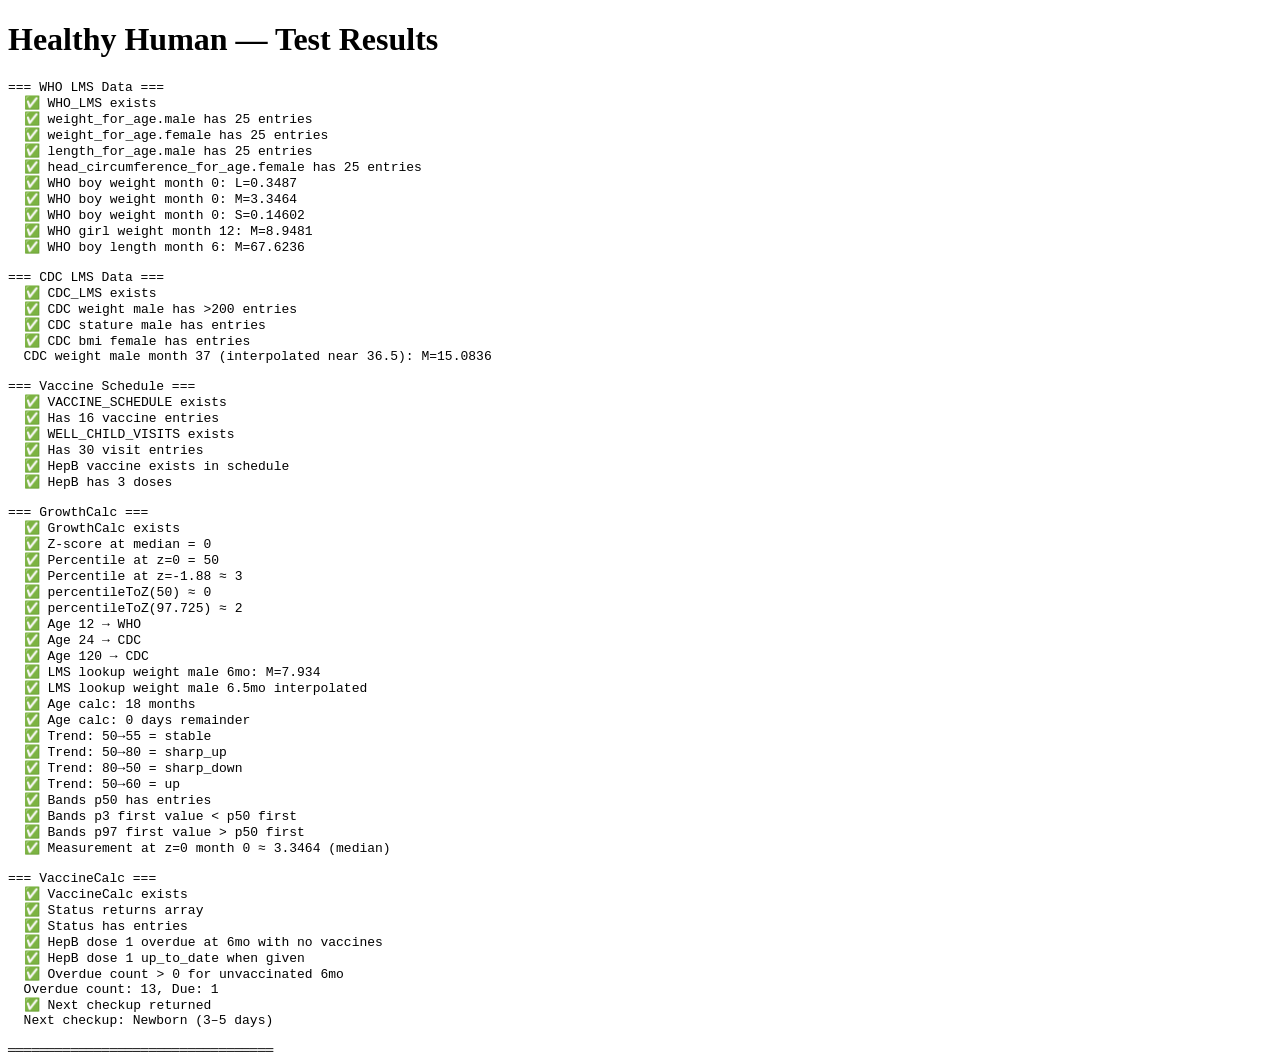
<file: test.html>
<!DOCTYPE html>
<html>
<head><title>Healthy Human — Data &amp; Calc Test</title></head>
<body>
<h1>Healthy Human — Test Results</h1>
<pre id="output"></pre>

<!-- Load data first, then calculations -->
<script src="data/who-lms.js"></script>
<script src="data/cdc-lms.js"></script>
<script src="data/vaccines.js"></script>
<script src="calc/growth.js"></script>
<script src="calc/vaccines.js"></script>

<script>
(function () {
  var out = [];
  var pass = 0;
  var fail = 0;

  function log(msg) { out.push(msg); }
  function assert(label, condition) {
    if (condition) { pass++; log('  ✅ ' + label); }
    else           { fail++; log('  ❌ FAIL: ' + label); }
  }
  function approx(a, b, tol) { return Math.abs(a - b) < (tol || 0.01); }

  // ── 1. WHO LMS Data ────────────────────────────────────────────
  log('=== WHO LMS Data ===');
  assert('WHO_LMS exists', !!window.WHO_LMS);
  assert('weight_for_age.male has 25 entries', window.WHO_LMS.weight_for_age.male.length === 25);
  assert('weight_for_age.female has 25 entries', window.WHO_LMS.weight_for_age.female.length === 25);
  assert('length_for_age.male has 25 entries', window.WHO_LMS.length_for_age.male.length === 25);
  assert('head_circumference_for_age.female has 25 entries', window.WHO_LMS.head_circumference_for_age.female.length === 25);

  // Spot-check WHO values
  var wm0 = window.WHO_LMS.weight_for_age.male[0];
  assert('WHO boy weight month 0: L=0.3487', approx(wm0.L, 0.3487, 0.0001));
  assert('WHO boy weight month 0: M=3.3464', approx(wm0.M, 3.3464, 0.0001));
  assert('WHO boy weight month 0: S=0.14602', approx(wm0.S, 0.14602, 0.00001));

  var wf12 = window.WHO_LMS.weight_for_age.female[12];
  assert('WHO girl weight month 12: M=8.9481', approx(wf12.M, 8.9481, 0.0001));

  var lm6 = window.WHO_LMS.length_for_age.male[6];
  assert('WHO boy length month 6: M=67.6236', approx(lm6.M, 67.6236, 0.0001));

  // ── 2. CDC LMS Data ────────────────────────────────────────────
  log('\n=== CDC LMS Data ===');
  assert('CDC_LMS exists', !!window.CDC_LMS);
  assert('CDC weight male has >200 entries', window.CDC_LMS.weight_for_age.male.length > 200);
  assert('CDC stature male has entries', window.CDC_LMS.stature_for_age.male.length > 200);
  assert('CDC bmi female has entries', window.CDC_LMS.bmi_for_age.female.length > 200);

  // Check a key point is preserved
  var cdcWm = window.CDC_LMS.weight_for_age.male;
  var found36 = cdcWm.find(function(d) { return d.month === 37; });
  log('  CDC weight male month 37 (interpolated near 36.5): M=' + (found36 ? found36.M : 'N/A'));

  // ── 3. Vaccine Schedule ────────────────────────────────────────
  log('\n=== Vaccine Schedule ===');
  assert('VACCINE_SCHEDULE exists', !!window.VACCINE_SCHEDULE);
  assert('Has 16 vaccine entries', window.VACCINE_SCHEDULE.length === 16);
  assert('WELL_CHILD_VISITS exists', !!window.WELL_CHILD_VISITS);
  assert('Has 30 visit entries', window.WELL_CHILD_VISITS.length === 30);

  var hepB = window.VACCINE_SCHEDULE.find(function(v) { return v.id === 'HepB'; });
  assert('HepB vaccine exists in schedule', !!hepB);
  assert('HepB has 3 doses', hepB && hepB.totalDoses === 3);

  // ── 4. GrowthCalc ─────────────────────────────────────────────
  log('\n=== GrowthCalc ===');
  assert('GrowthCalc exists', !!window.GrowthCalc);

  // Z-score for median (should be 0)
  var z50 = window.GrowthCalc.calculateZScore(3.3464, 0.3487, 3.3464, 0.14602);
  assert('Z-score at median = 0', approx(z50, 0, 0.001));

  // Percentile at z=0 should be 50
  var p50 = window.GrowthCalc.zToPercentile(0);
  assert('Percentile at z=0 = 50', approx(p50, 50, 0.1));

  // Percentile at z=-1.88 ≈ 3rd
  var p3 = window.GrowthCalc.zToPercentile(-1.88);
  assert('Percentile at z=-1.88 ≈ 3', approx(p3, 3, 0.5));

  // Inverse: percentile 50 → z=0
  var z_from_50 = window.GrowthCalc.percentileToZ(50);
  assert('percentileToZ(50) ≈ 0', approx(z_from_50, 0, 0.01));

  // Inverse: percentile 97.7 → z ≈ 2
  var z_from_97 = window.GrowthCalc.percentileToZ(97.725);
  assert('percentileToZ(97.725) ≈ 2', approx(z_from_97, 2, 0.05));

  // Data source selection
  assert('Age 12 → WHO', window.GrowthCalc.selectDataSource(12) === 'WHO');
  assert('Age 24 → CDC', window.GrowthCalc.selectDataSource(24) === 'CDC');
  assert('Age 120 → CDC', window.GrowthCalc.selectDataSource(120) === 'CDC');

  // LMS lookup with interpolation
  var lms6 = window.GrowthCalc.lookupLMS('weight', 'male', 6);
  assert('LMS lookup weight male 6mo: M=7.934', lms6 && approx(lms6.M, 7.934, 0.01));

  // Interpolated half-month
  var lms6_5 = window.GrowthCalc.lookupLMS('weight', 'male', 6.5);
  assert('LMS lookup weight male 6.5mo interpolated', lms6_5 && lms6_5.M > 7.93 && lms6_5.M < 8.30);

  // Age calculation
  var age = window.GrowthCalc.calculateAge('2025-01-15', '2026-07-15');
  assert('Age calc: 18 months', age.months === 18);
  assert('Age calc: 0 days remainder', age.days === 0);

  // Trend analysis
  assert('Trend: 50→55 = stable', window.GrowthCalc.calculateTrend(55, 50) === 'stable');
  assert('Trend: 50→80 = sharp_up', window.GrowthCalc.calculateTrend(80, 50) === 'sharp_up');
  assert('Trend: 80→50 = sharp_down', window.GrowthCalc.calculateTrend(50, 80) === 'sharp_down');
  assert('Trend: 50→60 = up', window.GrowthCalc.calculateTrend(60, 50) === 'up');

  // Percentile bands
  var bands = window.GrowthCalc.getPercentileBands('weight', 'male', 0, 24, 3);
  assert('Bands p50 has entries', bands.p50.length > 0);
  assert('Bands p3 first value < p50 first', bands.p3[0].value < bands.p50[0].value);
  assert('Bands p97 first value > p50 first', bands.p97[0].value > bands.p50[0].value);

  // getMeasurementFromPercentile
  var m50 = window.GrowthCalc.getMeasurementFromPercentile('weight', 'male', 0, 0);
  assert('Measurement at z=0 month 0 ≈ 3.3464 (median)', approx(m50, 3.3464, 0.01));

  // ── 5. VaccineCalc ────────────────────────────────────────────
  log('\n=== VaccineCalc ===');
  assert('VaccineCalc exists', !!window.VaccineCalc);

  // Test with a 6-month-old, no vaccines given
  var dob = '2026-01-15';
  var today = '2026-07-15';
  var statuses = window.VaccineCalc.calculateVaccineStatus(dob, [], today);
  assert('Status returns array', Array.isArray(statuses));
  assert('Status has entries', statuses.length > 0);

  // HepB dose 1 should be overdue for a 6-month-old with no vaccines
  var hepB1 = statuses.find(function(s) { return s.vaccineId === 'HepB' && s.doseNumber === 1; });
  assert('HepB dose 1 overdue at 6mo with no vaccines', hepB1 && hepB1.status === 'overdue');

  // With HepB dose 1 given
  var partialVax = [{ vaccineId: 'HepB', doseNumber: 1, dateGiven: '2026-01-16' }];
  var statuses2 = window.VaccineCalc.calculateVaccineStatus(dob, partialVax, today);
  var hepB1b = statuses2.find(function(s) { return s.vaccineId === 'HepB' && s.doseNumber === 1; });
  assert('HepB dose 1 up_to_date when given', hepB1b && hepB1b.status === 'up_to_date');

  // Overdue count
  var overdue = window.VaccineCalc.getOverdueVaccines(dob, [], today);
  assert('Overdue count > 0 for unvaccinated 6mo', overdue.overdueCount > 0);
  log('  Overdue count: ' + overdue.overdueCount + ', Due: ' + overdue.dueCount);

  // Next checkup
  var nextVisit = window.VaccineCalc.getNextCheckup(dob, [], today);
  assert('Next checkup returned', !!nextVisit);
  log('  Next checkup: ' + (nextVisit ? nextVisit.label : 'none'));

  // ── Summary ────────────────────────────────────────────────────
  log('\n══════════════════════════════════');
  log('TOTAL: ' + pass + ' passed, ' + fail + ' failed');
  log('══════════════════════════════════');

  document.getElementById('output').textContent = out.join('\n');
})();
</script>
</body>
</html>
</file>
